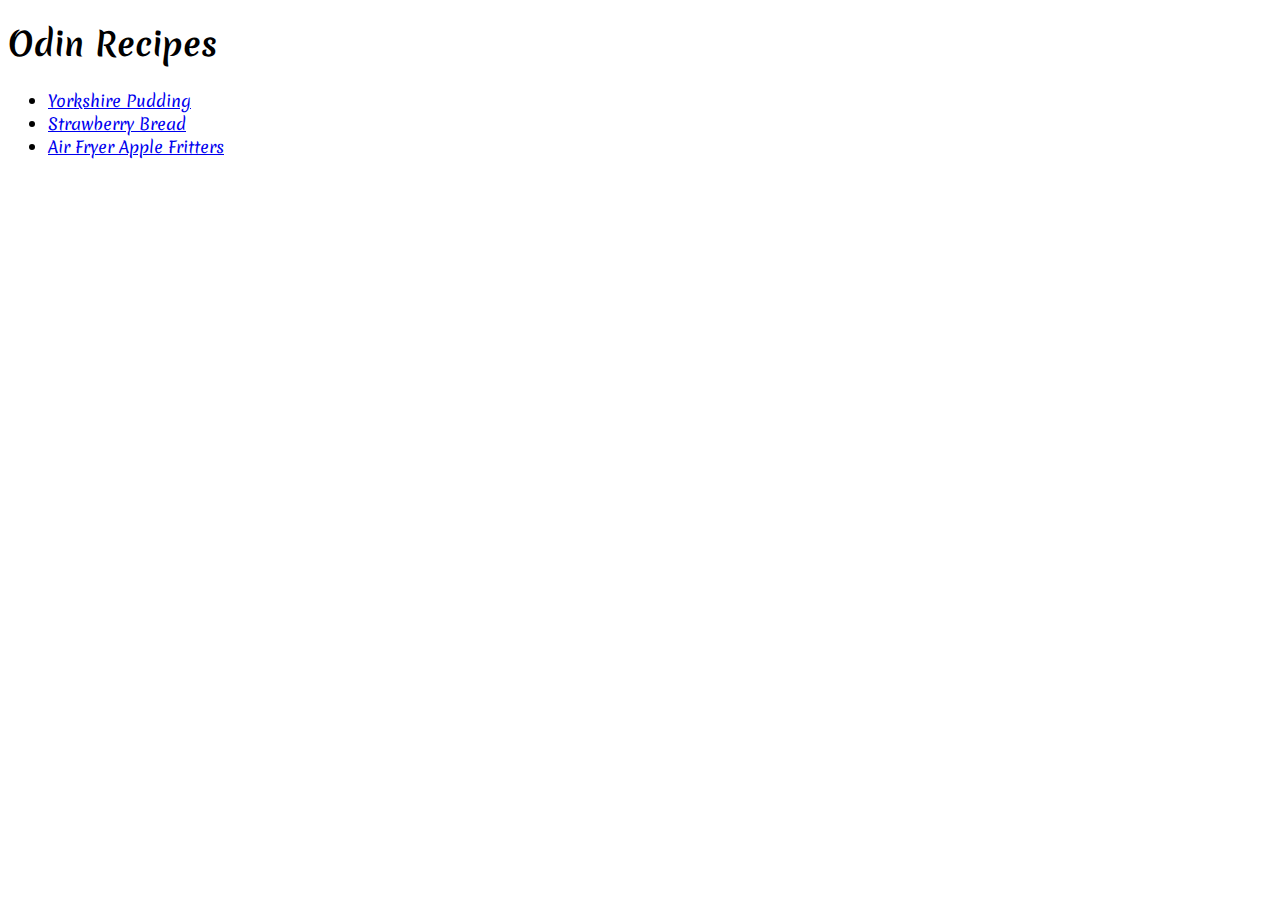
<file: index.html>
<!DOCTYPE html>
<html lang="en">
<head>
  <meta charset="UTF-8">
  <meta http-equiv="X-UA-Compatible" content="IE=edge">
  <meta name="viewport" content="width=device-width, initial-scale=1.0">
  <title>Odin Recipes</title>
  <link rel="preconnect" href="https://fonts.googleapis.com">
  <link rel="preconnect" href="https://fonts.gstatic.com" crossorigin>
  <link href="https://fonts.googleapis.com/css2?family=Merienda:wght@400;700&display=swap" rel="stylesheet">
  <link rel="stylesheet" href="css/main.css">
</head>
<body>
  <h1>Odin Recipes</h1>
  <ul>
    <li><a href="./recipes/yorkshire-pudding.html">Yorkshire Pudding</a></li>
    <li><a href="./recipes/strawberry-bread.html">Strawberry Bread</a></li>
    <li><a href="./recipes/air-fryer-apple-fritters.html">Air Fryer Apple Fritters</a></li>
  </ul>
</body>
</html>
</file>
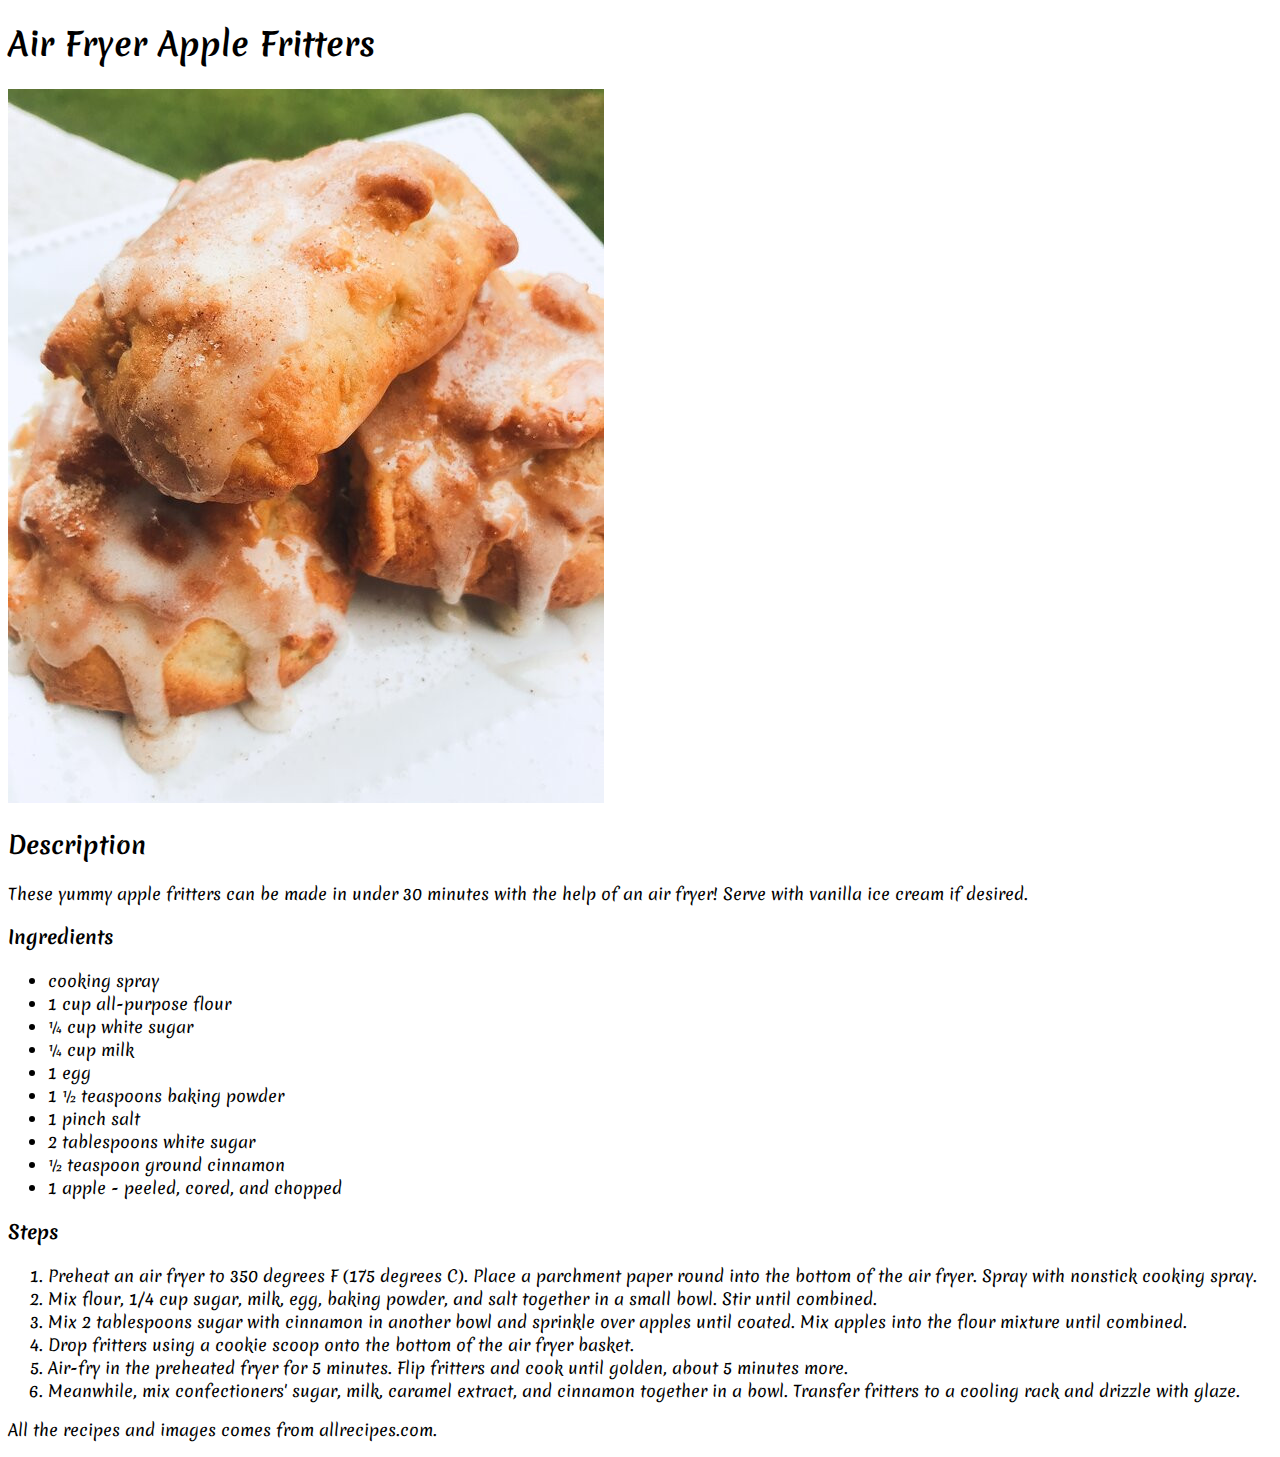
<file: recipes/air-fryer-apple-fritters.html>
<!DOCTYPE html>
<html lang="en">
<head>
  <meta charset="UTF-8">
  <meta http-equiv="X-UA-Compatible" content="IE=edge">
  <meta name="viewport" content="width=device-width, initial-scale=1.0">
  <title>Air Fryer Apple Fritters</title>
  <link rel="preconnect" href="https://fonts.googleapis.com">
  <link rel="preconnect" href="https://fonts.gstatic.com" crossorigin>
  <link href="https://fonts.googleapis.com/css2?family=Merienda:wght@400;700&display=swap" rel="stylesheet">
  <link rel="stylesheet" href="../css/main.css">
</head>
<body>
  <h1>Air Fryer Apple Fritters</h1>
  <img src="../images/air-fryer-apple-fritters.jpeg" alt="A dish called Air Fryer Apple Fritters.">
  
  <h2>Description</h2>
  <p>These yummy apple fritters can be made in under 30 minutes with the help of an air fryer! Serve with vanilla ice cream if desired.</p>

  <h3>Ingredients</h3>
  <ul>
    <li>cooking spray</li>
    <li>1 cup all-purpose flour</li>
    <li>¼ cup white sugar</li>
    <li>¼ cup milk</li>
    <li>1 egg</li>
    <li>1 ½ teaspoons baking powder</li>
    <li>1 pinch salt</li>
    <li>2 tablespoons white sugar</li>
    <li>½ teaspoon ground cinnamon</li>
    <li>1 apple - peeled, cored, and chopped</li>
  </ul>

  <h3>Steps</h3>
  <ol>
    <li>Preheat an air fryer to 350 degrees F (175 degrees C). Place a parchment paper round into the bottom of the air fryer. Spray with nonstick cooking spray.</li>
    <li>Mix flour, 1/4 cup sugar, milk, egg, baking powder, and salt together in a small bowl. Stir until combined.</li>
    <li>Mix 2 tablespoons sugar with cinnamon in another bowl and sprinkle over apples until coated. Mix apples into the flour mixture until combined.</li>
    <li>Drop fritters using a cookie scoop onto the bottom of the air fryer basket.</li>
    <li>Air-fry in the preheated fryer for 5 minutes. Flip fritters and cook until golden, about 5 minutes more.</li>
    <li>Meanwhile, mix confectioners' sugar, milk, caramel extract, and cinnamon together in a bowl. Transfer fritters to a cooling rack and drizzle with glaze.</li>
  </ol>

  <p>All the recipes and images comes from allrecipes.com.</p>
</body>
</html>
</file>
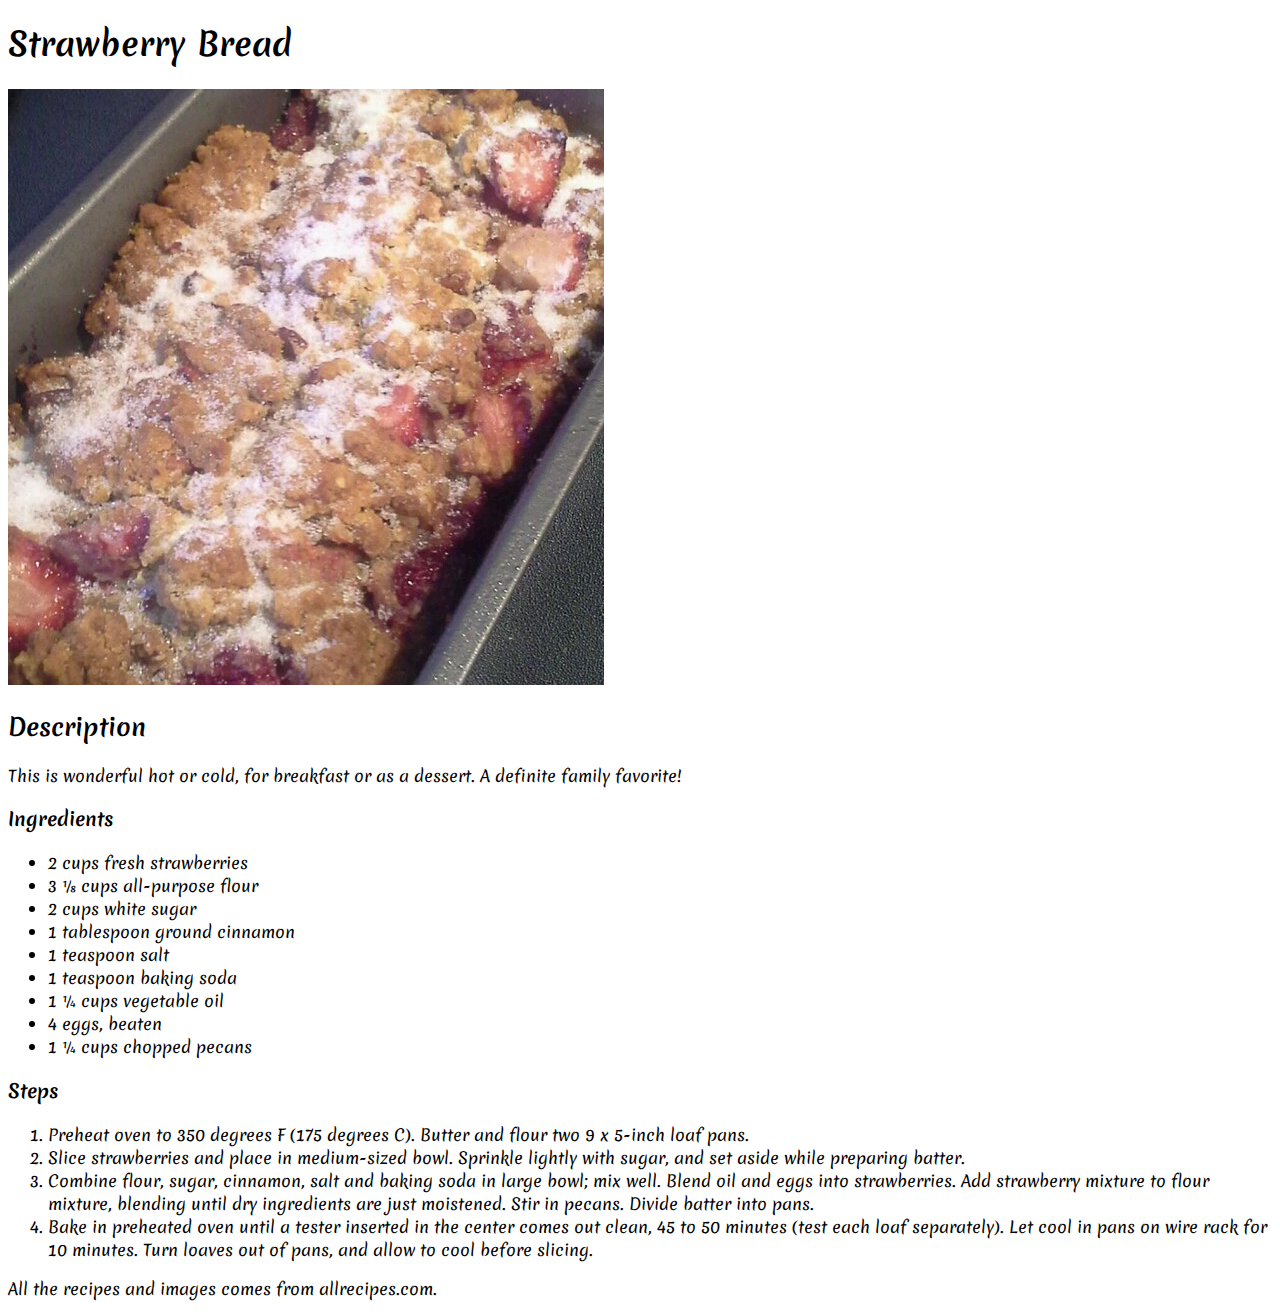
<file: recipes/strawberry-bread.html>
<!DOCTYPE html>
<html lang="en">
<head>
  <meta charset="UTF-8">
  <meta http-equiv="X-UA-Compatible" content="IE=edge">
  <meta name="viewport" content="width=device-width, initial-scale=1.0">
  <title>Strawberry Bread</title>
  <link rel="preconnect" href="https://fonts.googleapis.com">
  <link rel="preconnect" href="https://fonts.gstatic.com" crossorigin>
  <link href="https://fonts.googleapis.com/css2?family=Merienda:wght@400;700&display=swap" rel="stylesheet">
  <link rel="stylesheet" href="../css/main.css">
</head>
<body>
  <h1>Strawberry Bread</h1>
  <img src="../images/strawberry-bread.jpeg" alt="A dish called Strawberry Bread.">
  
  <h2>Description</h2>
  <p>This is wonderful hot or cold, for breakfast or as a dessert. A definite family favorite!</p>

  <h3>Ingredients</h3>
  <ul>
    <li>2 cups fresh strawberries</li>
    <li>3 ⅛ cups all-purpose flour</li>
    <li>2 cups white sugar</li>
    <li>1 tablespoon ground cinnamon</li>
    <li>1 teaspoon salt</li>
    <li>1 teaspoon baking soda</li>
    <li>1 ¼ cups vegetable oil</li>
    <li>4 eggs, beaten</li>
    <li>1 ¼ cups chopped pecans</li>
  </ul>

  <h3>Steps</h3>
  <ol>
    <li>Preheat oven to 350 degrees F (175 degrees C). Butter and flour two 9 x 5-inch loaf pans.</li>
    <li>Slice strawberries and place in medium-sized bowl. Sprinkle lightly with sugar, and set aside while preparing batter.</li>
    <li>Combine flour, sugar, cinnamon, salt and baking soda in large bowl; mix well. Blend oil and eggs into strawberries. Add strawberry mixture to flour mixture, blending until dry ingredients are just moistened. Stir in pecans. Divide batter into pans.</li>
    <li>Bake in preheated oven until a tester inserted in the center comes out clean, 45 to 50 minutes (test each loaf separately). Let cool in pans on wire rack for 10 minutes. Turn loaves out of pans, and allow to cool before slicing.</li>
  </ol>

  <p>All the recipes and images comes from allrecipes.com.</p>
</body>
</html>
</file>
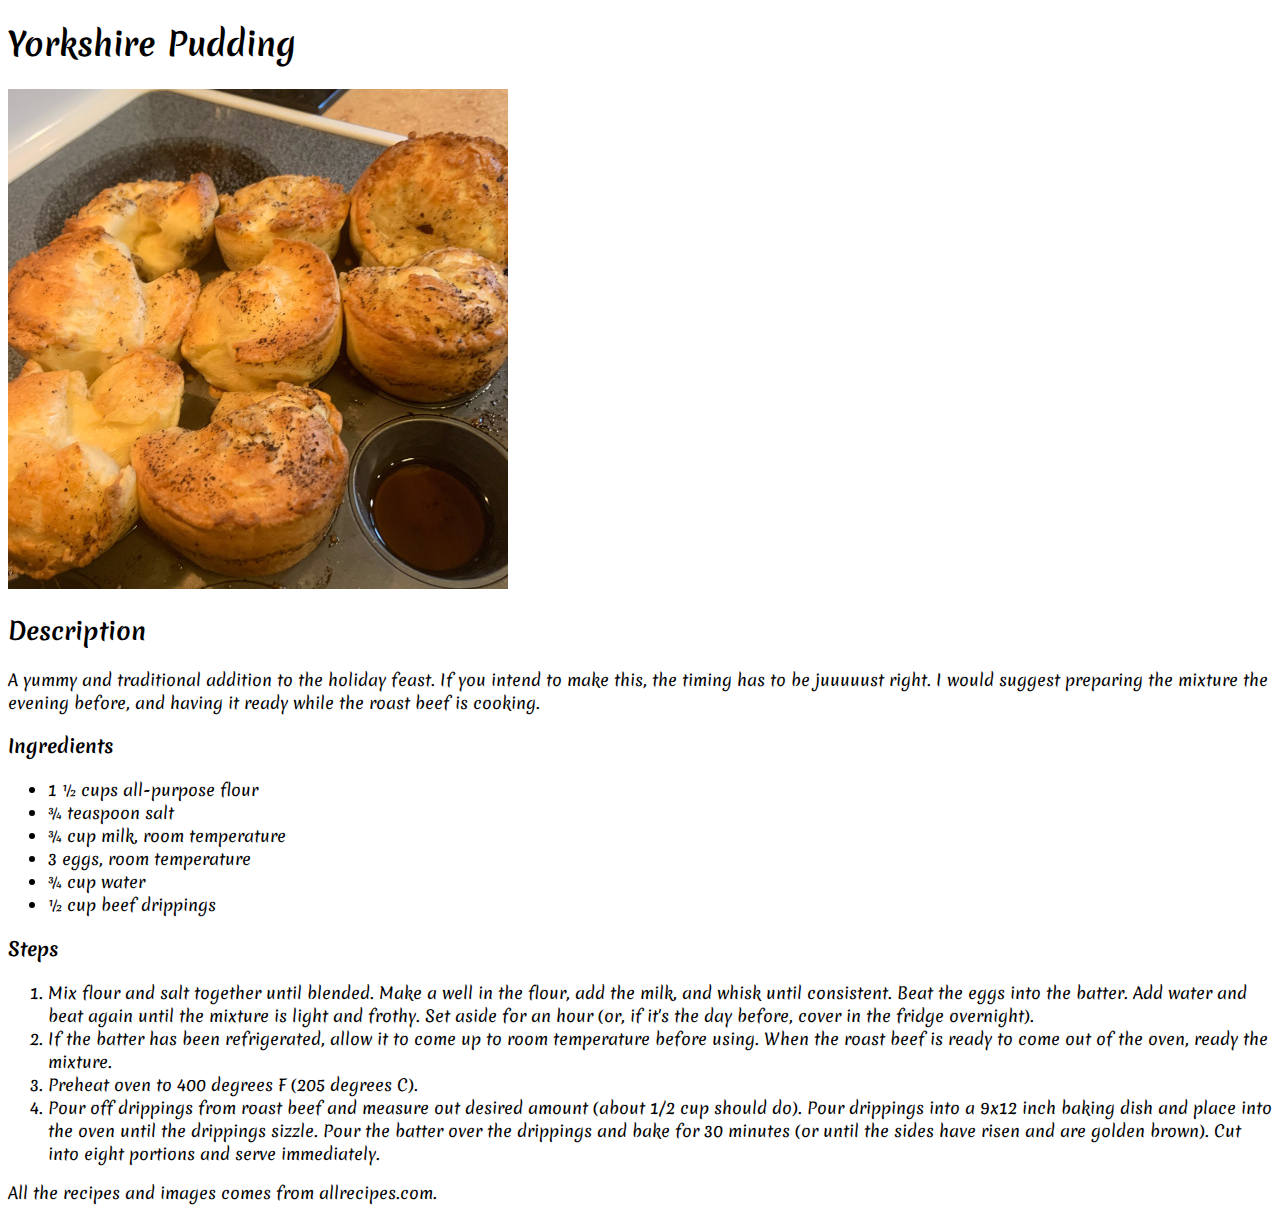
<file: recipes/yorkshire-pudding.html>
<!DOCTYPE html>
<html lang="en">
<head>
  <meta charset="UTF-8">
  <meta http-equiv="X-UA-Compatible" content="IE=edge">
  <meta name="viewport" content="width=device-width, initial-scale=1.0">
  <title>Yorkshire Pudding</title>
  <link rel="preconnect" href="https://fonts.googleapis.com">
  <link rel="preconnect" href="https://fonts.gstatic.com" crossorigin>
  <link href="https://fonts.googleapis.com/css2?family=Merienda:wght@400;700&display=swap" rel="stylesheet">
  <link rel="stylesheet" href="../css/main.css">
</head>
<body>
  <h1>Yorkshire Pudding</h1>
  <img src="../images/yorkshire-pudding.jpeg" alt="A dish called Yorkshire Pudding.">
  
  <h2>Description</h2>
  <p>A yummy and traditional addition to the holiday feast. If you intend to make this, the timing has to be juuuuust right. I would suggest preparing the mixture the evening before, and having it ready while the roast beef is cooking.</p>

  <h3>Ingredients</h3>
  <ul>
    <li>1 ½ cups all-purpose flour</li>
    <li>¾ teaspoon salt</li>
    <li>¾ cup milk, room temperature</li>
    <li>3 eggs, room temperature</li>
    <li>¾ cup water</li>
    <li>½ cup beef drippings</li>
  </ul>

  <h3>Steps</h3>
  <ol>
    <li>Mix flour and salt together until blended. Make a well in the flour, add the milk, and whisk until consistent. Beat the eggs into the batter. Add water and beat again until the mixture is light and frothy. Set aside for an hour (or, if it's the day before, cover in the fridge overnight).</li>
    <li>If the batter has been refrigerated, allow it to come up to room temperature before using. When the roast beef is ready to come out of the oven, ready the mixture.</li>
    <li>Preheat oven to 400 degrees F (205 degrees C).</li>
    <li>Pour off drippings from roast beef and measure out desired amount (about 1/2 cup should do). Pour drippings into a 9x12 inch baking dish and place into the oven until the drippings sizzle. Pour the batter over the drippings and bake for 30 minutes (or until the sides have risen and are golden brown). Cut into eight portions and serve immediately.</li>
  </ol>

  <p>All the recipes and images comes from allrecipes.com.</p>
</body>
</html>
</file>
<file: css/main.css>
html {
  font-family: 'Merienda', cursive;
}
</file>
